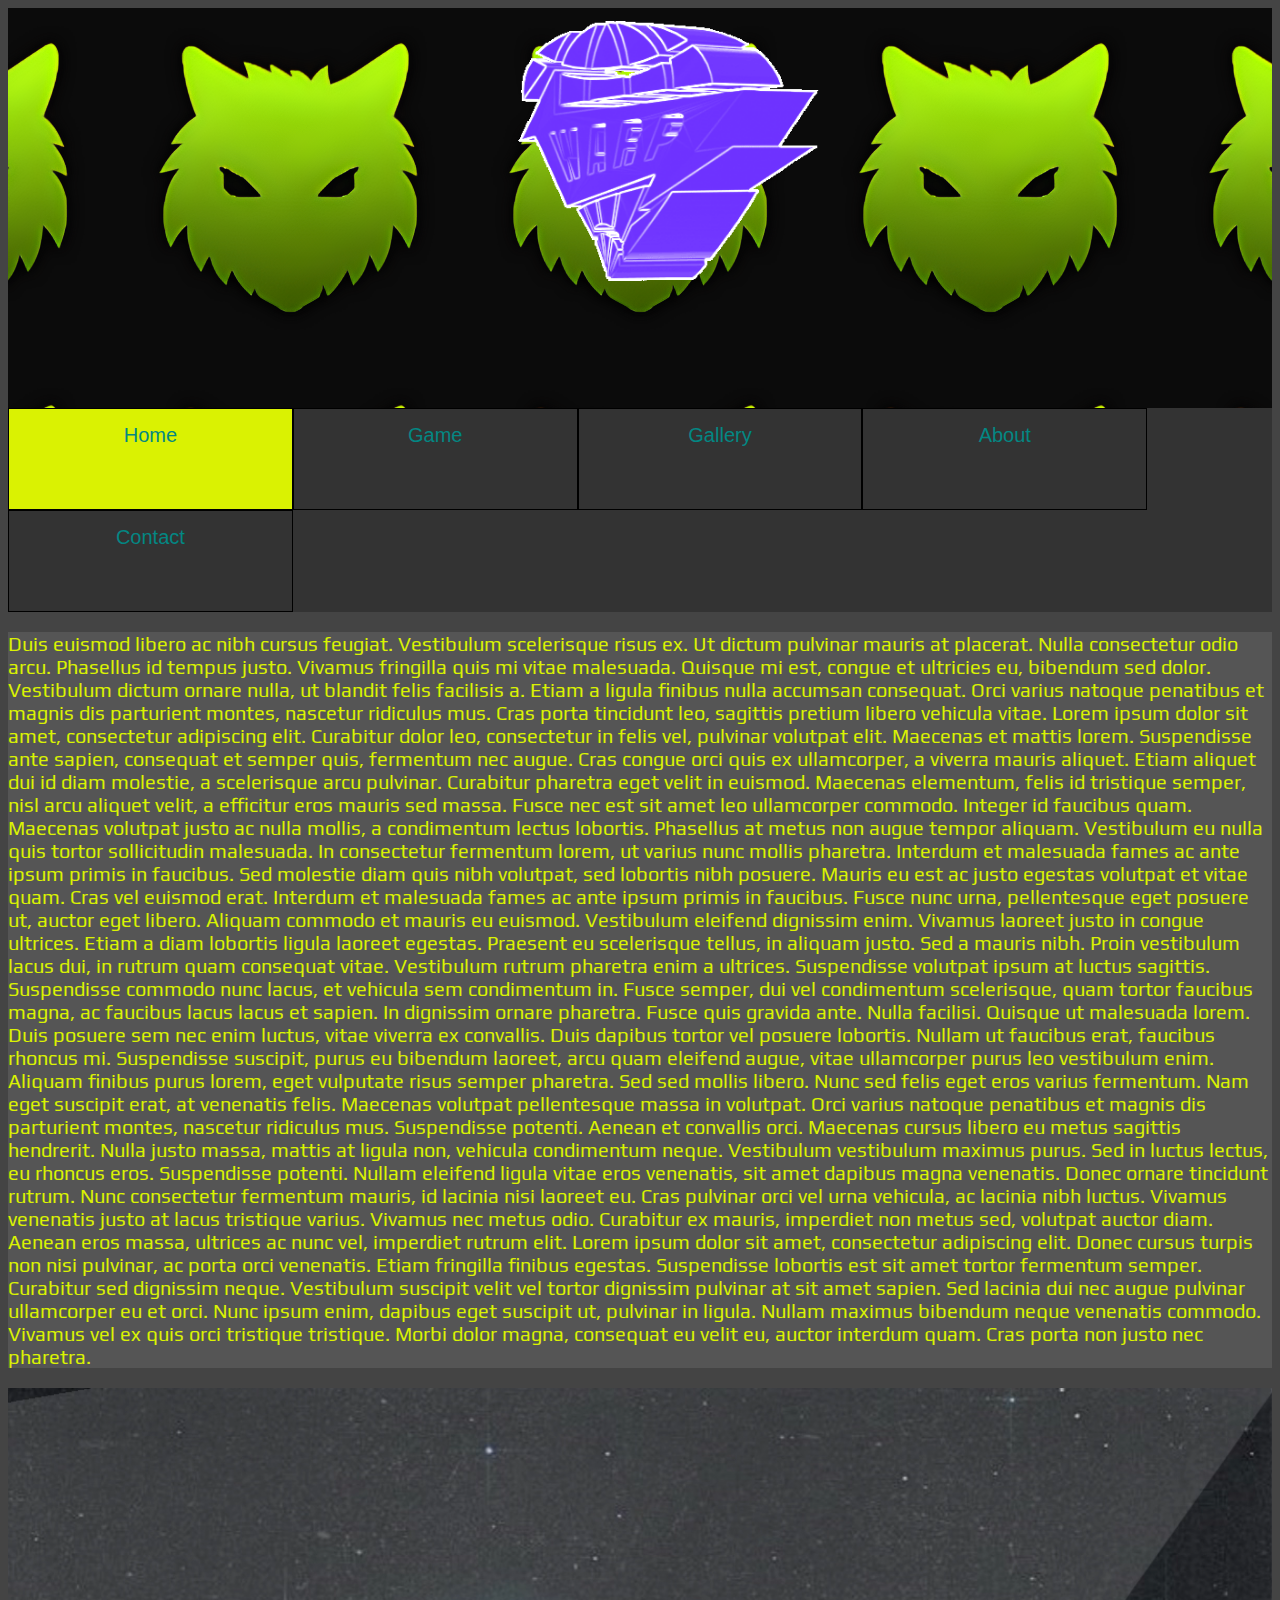
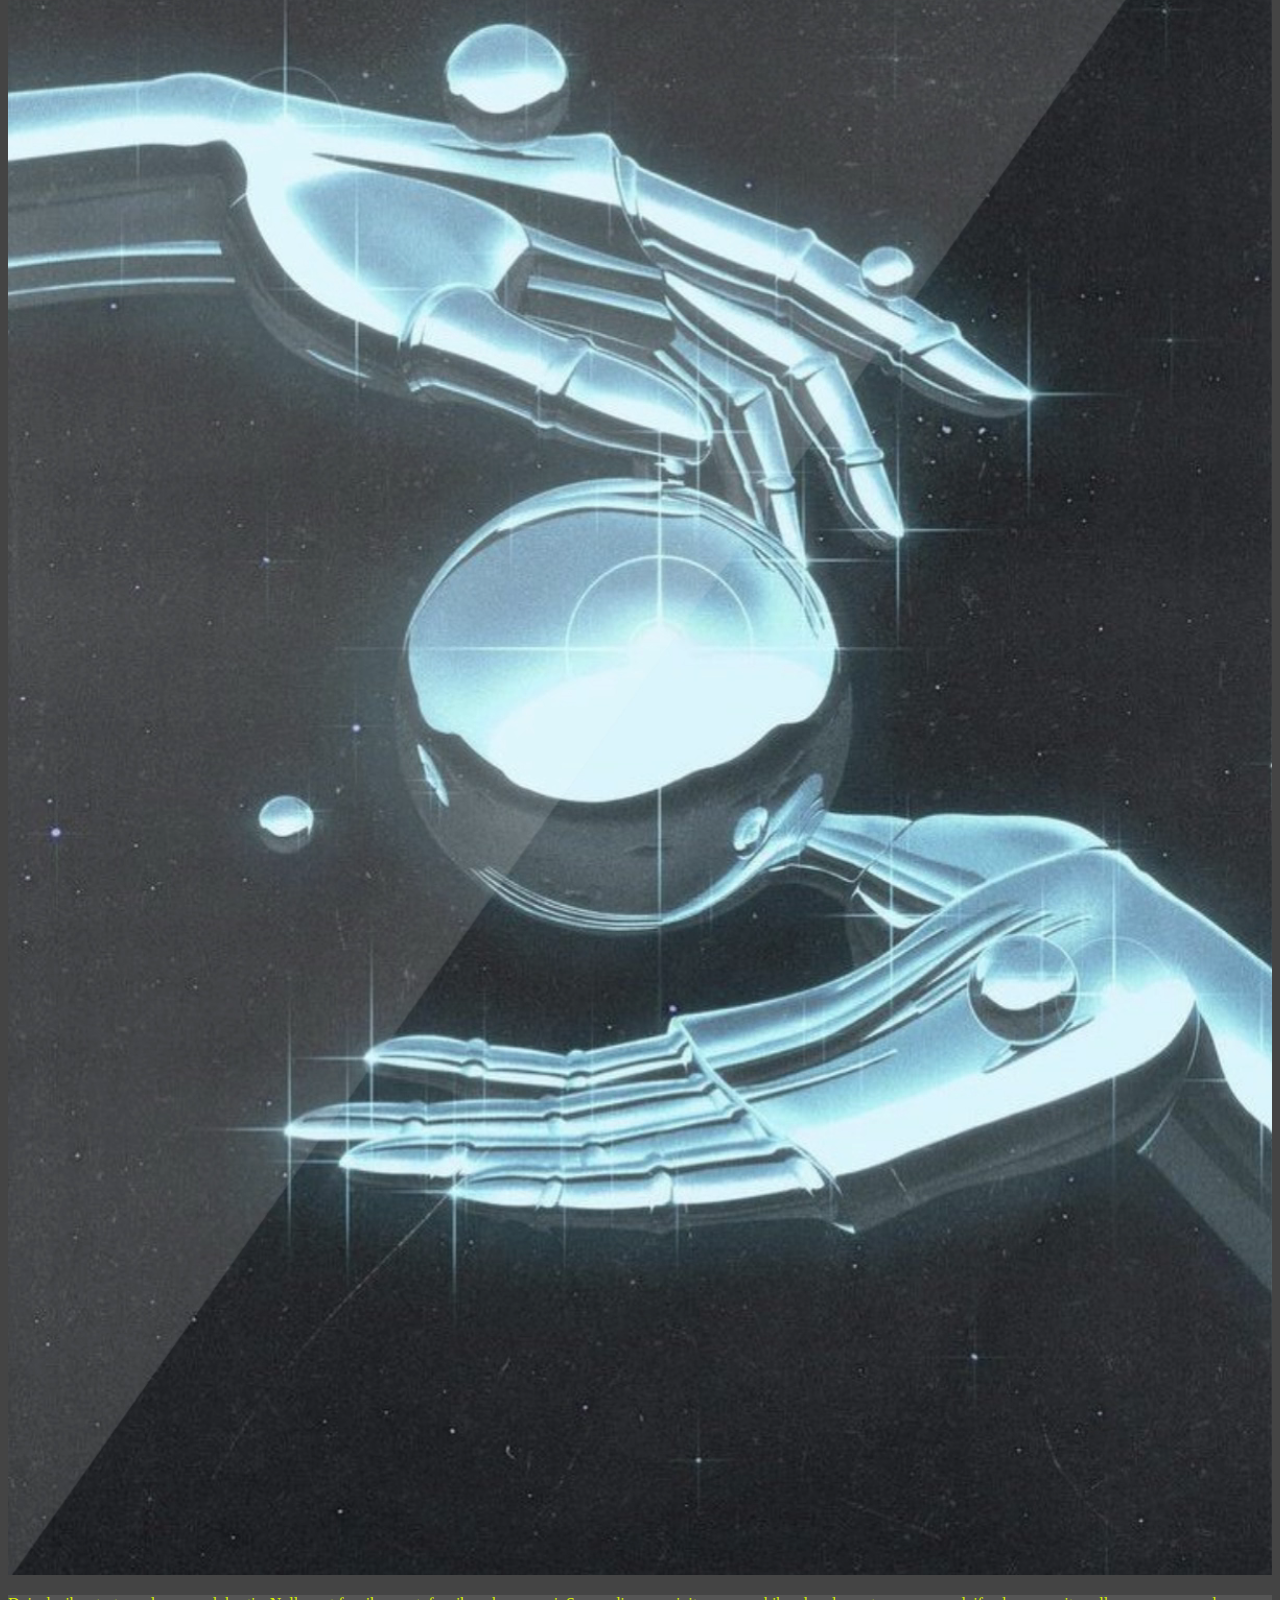
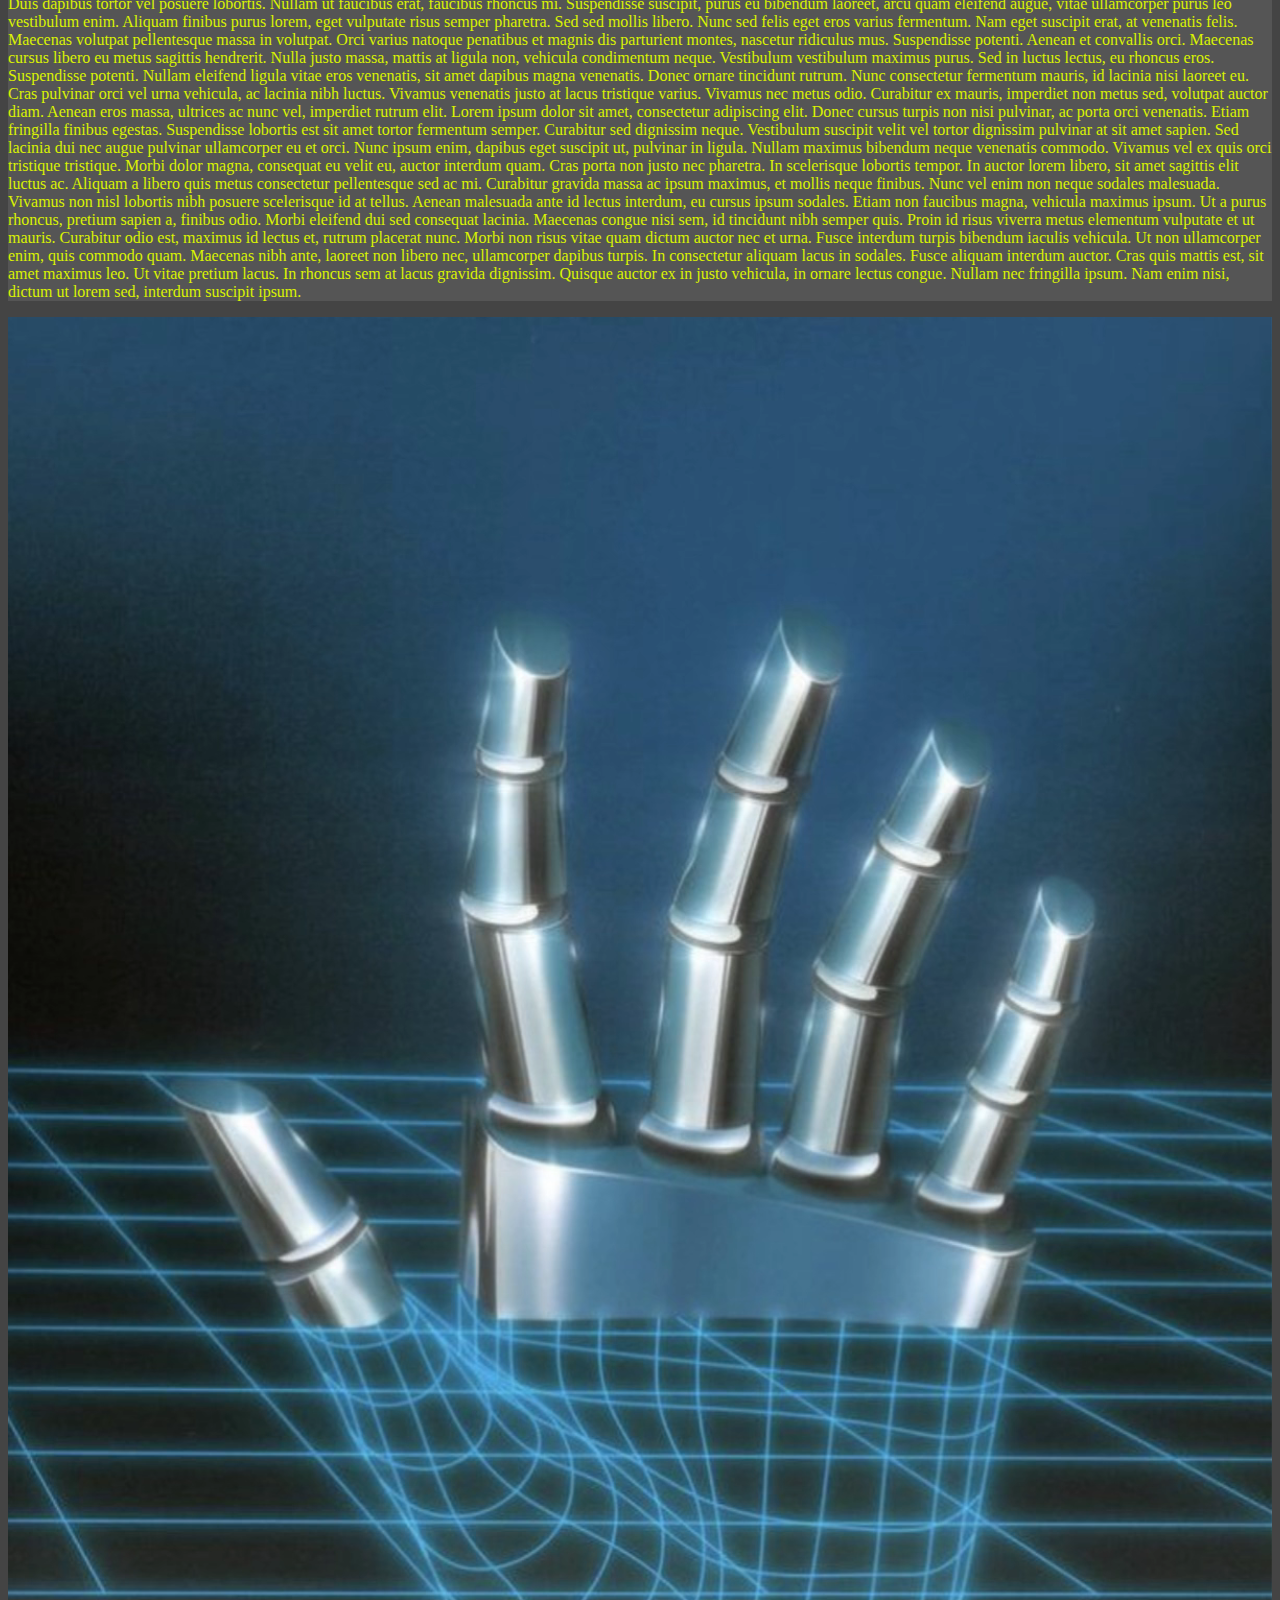
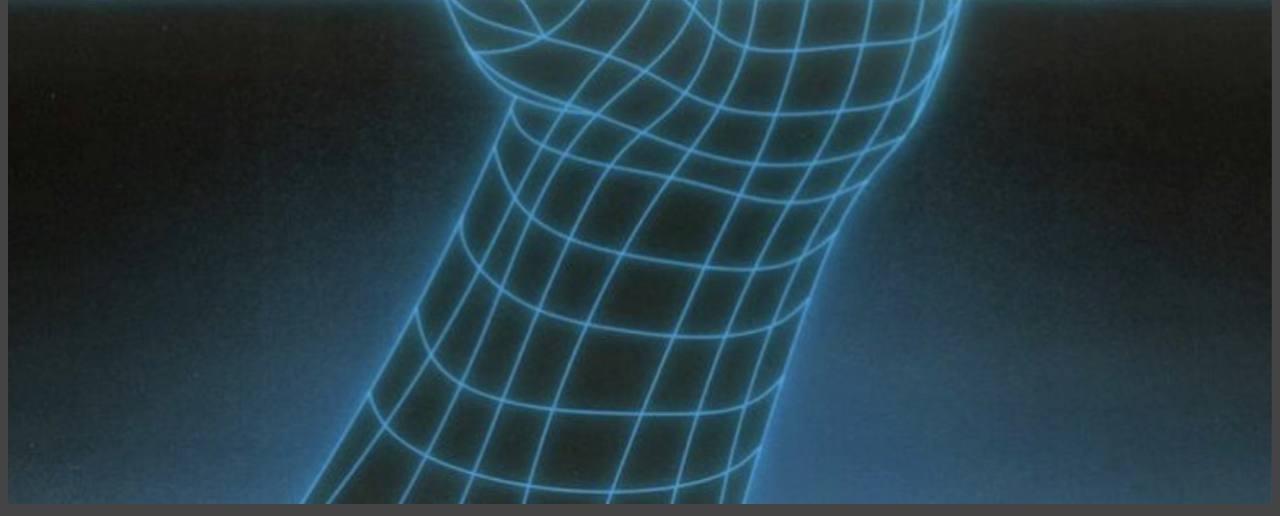
<file: index.html>
<!DOCTYPE html>

<html lang="en"> <!--Identifies the language to english (NM)-->
	<head>
		<title>Home</title> <!--Sets the browser tab name to "Home" (NM)-->
		<meta charset="UTF-8">
		<meta name="viewport" content="width=device-width, initial-scale=1">
		<link href="https://cdn.jsdelivr.net/npm/bootstrap@5.1.3/dist/css/bootstrap.min.css" rel="stylesheet" integrity="sha384-1BmE4kWBq78iYhFldvKuhfTAU6auU8tT94WrHftjDbrCEXSU1oBoqyl2QvZ6jIW3" crossorigin="anonymous">
		<link rel="preconnect" href="https://fonts.googleapis.com">
		<link rel="preconnect" href="https://fonts.gstatic.com" crossorigin>
		<link href="https://fonts.googleapis.com/css2?family=Play&display=swap" rel="stylesheet">
		<link rel="preconnect" href="https://fonts.googleapis.com">
		<link rel="preconnect" href="https://fonts.gstatic.com" crossorigin>
		<link href="https://fonts.googleapis.com/css2?family=Play&family=Syncopate&display=swap" rel="stylesheet"><!--These 3 lines gets the link for the google font (NM)-->
		<link rel="icon" href="Images/logo.png"> <!--Allows you to change to browser tab image (NM)-->
		<link rel="stylesheet" href="style.css"/> <!--Links index.html and stylesheet (NM)-->
	</head>
	<body>
		<div id="header">		<!--grabs the parameters from the "header" tag and displays it at the top of the page (NM)-->		
		</div>
			<div>
				<div>
					<ul>
						<li><a class="currentPage" href="index.html">Home</a></li>		<!--creates a link to index.html (NM)-->
						<li><a class="page1" href="game.html">Game</a></li>				<!--creates a link to game.html (NM)-->
						<li><a class="page2" href="gallery.html">Gallery</a></li>		<!--creates a link to gallery.html (NM)-->
						<li><a class="page3" href="about.html">About</a></li>			<!--creates a link to about.html (NM)-->
						<li><a class="page4" href="contact.html">Contact</a></li>		<!--creates a link to contact.html (NM)-->
					</ul>
				</div>
			</div>
			<div class="container-fluid">				<!--All rows and collumns have to be nested in "container-fluid" (NM)-->
				<div class="body-panel row">	<!--Creates a row (NM)-->
					<div class="col-sm-12">		<!--creates a box that takes up the whole row (NM)-->
						<p class="text1">Duis euismod libero ac nibh cursus feugiat. Vestibulum scelerisque risus ex. Ut dictum pulvinar mauris at placerat. Nulla consectetur odio arcu. Phasellus id tempus justo. Vivamus fringilla quis mi vitae malesuada. Quisque mi est, congue et ultricies eu, bibendum sed dolor. Vestibulum dictum ornare nulla, ut blandit felis facilisis a. Etiam a ligula finibus nulla accumsan consequat. Orci varius natoque penatibus et magnis dis parturient montes, nascetur ridiculus mus. Cras porta tincidunt leo, sagittis pretium libero vehicula vitae.
								 
						Lorem ipsum dolor sit amet, consectetur adipiscing elit. Curabitur dolor leo, consectetur in felis vel, pulvinar volutpat elit. Maecenas et mattis lorem. Suspendisse ante sapien, consequat et semper quis, fermentum nec augue. Cras congue orci quis ex ullamcorper, a viverra mauris aliquet. Etiam aliquet dui id diam molestie, a scelerisque arcu pulvinar. Curabitur pharetra eget velit in euismod. Maecenas elementum, felis id tristique semper, nisl arcu aliquet velit, a efficitur eros mauris sed massa. Fusce nec est sit amet leo ullamcorper commodo. Integer id faucibus quam. Maecenas volutpat justo ac nulla mollis, a condimentum lectus lobortis. Phasellus at metus non augue tempor aliquam. Vestibulum eu nulla quis tortor sollicitudin malesuada. In consectetur fermentum lorem, ut varius nunc mollis pharetra.

						Interdum et malesuada fames ac ante ipsum primis in faucibus. Sed molestie diam quis nibh volutpat, sed lobortis nibh posuere. Mauris eu est ac justo egestas volutpat et vitae quam. Cras vel euismod erat. Interdum et malesuada fames ac ante ipsum primis in faucibus. Fusce nunc urna, pellentesque eget posuere ut, auctor eget libero. Aliquam commodo et mauris eu euismod. Vestibulum eleifend dignissim enim. Vivamus laoreet justo in congue ultrices. Etiam a diam lobortis ligula laoreet egestas. Praesent eu scelerisque tellus, in aliquam justo.

						Sed a mauris nibh. Proin vestibulum lacus dui, in rutrum quam consequat vitae. Vestibulum rutrum pharetra enim a ultrices. Suspendisse volutpat ipsum at luctus sagittis. Suspendisse commodo nunc lacus, et vehicula sem condimentum in. Fusce semper, dui vel condimentum scelerisque, quam tortor faucibus magna, ac faucibus lacus lacus et sapien. In dignissim ornare pharetra. Fusce quis gravida ante. Nulla facilisi. Quisque ut malesuada lorem. Duis posuere sem nec enim luctus, vitae viverra ex convallis.

						Duis dapibus tortor vel posuere lobortis. Nullam ut faucibus erat, faucibus rhoncus mi. Suspendisse suscipit, purus eu bibendum laoreet, arcu quam eleifend augue, vitae ullamcorper purus leo vestibulum enim. Aliquam finibus purus lorem, eget vulputate risus semper pharetra. Sed sed mollis libero. Nunc sed felis eget eros varius fermentum. Nam eget suscipit erat, at venenatis felis. Maecenas volutpat pellentesque massa in volutpat. Orci varius natoque penatibus et magnis dis parturient montes, nascetur ridiculus mus. Suspendisse potenti. Aenean et convallis orci. Maecenas cursus libero eu metus sagittis hendrerit. Nulla justo massa, mattis at ligula non, vehicula condimentum neque. Vestibulum vestibulum maximus purus.

						Sed in luctus lectus, eu rhoncus eros. Suspendisse potenti. Nullam eleifend ligula vitae eros venenatis, sit amet dapibus magna venenatis. Donec ornare tincidunt rutrum. Nunc consectetur fermentum mauris, id lacinia nisi laoreet eu. Cras pulvinar orci vel urna vehicula, ac lacinia nibh luctus. Vivamus venenatis justo at lacus tristique varius.

						Vivamus nec metus odio. Curabitur ex mauris, imperdiet non metus sed, volutpat auctor diam. Aenean eros massa, ultrices ac nunc vel, imperdiet rutrum elit. Lorem ipsum dolor sit amet, consectetur adipiscing elit. Donec cursus turpis non nisi pulvinar, ac porta orci venenatis. Etiam fringilla finibus egestas. Suspendisse lobortis est sit amet tortor fermentum semper.

						Curabitur sed dignissim neque. Vestibulum suscipit velit vel tortor dignissim pulvinar at sit amet sapien. Sed lacinia dui nec augue pulvinar ullamcorper eu et orci. Nunc ipsum enim, dapibus eget suscipit ut, pulvinar in ligula. Nullam maximus bibendum neque venenatis commodo. Vivamus vel ex quis orci tristique tristique. Morbi dolor magna, consequat eu velit eu, auctor interdum quam. Cras porta non justo nec pharetra.</p>
					</div>		
				</div>			
				<div class="body-panel row">			<!--Creates a row (NM)-->
					<div class="col-sm-4 mainbg">		<!--creates a box that takes up a third of the row and adds the mainbg class which adds the background (NM)-->
					</div>
					<div class="col-sm-4 mainbg">		
						<video class="video" autoplay muted>					<!--Sets ther perameters for the video with the "video" class and autoplays and is muted when loaded (NM)-->
						<source src="Images/flyer.mp4" type="video/mp4">		<!--Add the image source for the video (NM)-->
						<source src="Images/flyer.ogg" type="video/ogg">
						Your browser does not support the video tag.</video>	<!--Displays this message if the users browser doesnt support videos (NM)-->
					</div>
					<div class="col-sm-4 mainbg">		
					</div>
				</div>
				<div class="body-panel row">			<!--Creates a row (NM)-->
					<div class="col-sm-12">				<!--creates a box that takes up the whole row (NM)-->
						<p>
						Duis dapibus tortor vel posuere lobortis. Nullam ut faucibus erat, faucibus rhoncus mi. Suspendisse suscipit, purus eu bibendum laoreet, arcu quam eleifend augue, vitae ullamcorper purus leo vestibulum enim. Aliquam finibus purus lorem, eget vulputate risus semper pharetra. Sed sed mollis libero. Nunc sed felis eget eros varius fermentum. Nam eget suscipit erat, at venenatis felis. Maecenas volutpat pellentesque massa in volutpat. Orci varius natoque penatibus et magnis dis parturient montes, nascetur ridiculus mus. Suspendisse potenti. Aenean et convallis orci. Maecenas cursus libero eu metus sagittis hendrerit. Nulla justo massa, mattis at ligula non, vehicula condimentum neque. Vestibulum vestibulum maximus purus.

						Sed in luctus lectus, eu rhoncus eros. Suspendisse potenti. Nullam eleifend ligula vitae eros venenatis, sit amet dapibus magna venenatis. Donec ornare tincidunt rutrum. Nunc consectetur fermentum mauris, id lacinia nisi laoreet eu. Cras pulvinar orci vel urna vehicula, ac lacinia nibh luctus. Vivamus venenatis justo at lacus tristique varius.

						Vivamus nec metus odio. Curabitur ex mauris, imperdiet non metus sed, volutpat auctor diam. Aenean eros massa, ultrices ac nunc vel, imperdiet rutrum elit. Lorem ipsum dolor sit amet, consectetur adipiscing elit. Donec cursus turpis non nisi pulvinar, ac porta orci venenatis. Etiam fringilla finibus egestas. Suspendisse lobortis est sit amet tortor fermentum semper.

						Curabitur sed dignissim neque. Vestibulum suscipit velit vel tortor dignissim pulvinar at sit amet sapien. Sed lacinia dui nec augue pulvinar ullamcorper eu et orci. Nunc ipsum enim, dapibus eget suscipit ut, pulvinar in ligula. Nullam maximus bibendum neque venenatis commodo. Vivamus vel ex quis orci tristique tristique. Morbi dolor magna, consequat eu velit eu, auctor interdum quam. Cras porta non justo nec pharetra.

						In scelerisque lobortis tempor. In auctor lorem libero, sit amet sagittis elit luctus ac. Aliquam a libero quis metus consectetur pellentesque sed ac mi. Curabitur gravida massa ac ipsum maximus, et mollis neque finibus. Nunc vel enim non neque sodales malesuada. Vivamus non nisl lobortis nibh posuere scelerisque id at tellus. Aenean malesuada ante id lectus interdum, eu cursus ipsum sodales. Etiam non faucibus magna, vehicula maximus ipsum. Ut a purus rhoncus, pretium sapien a, finibus odio. Morbi eleifend dui sed consequat lacinia. Maecenas congue nisi sem, id tincidunt nibh semper quis. Proin id risus viverra metus elementum vulputate et ut mauris. Curabitur odio est, maximus id lectus et, rutrum placerat nunc.

						Morbi non risus vitae quam dictum auctor nec et urna. Fusce interdum turpis bibendum iaculis vehicula. Ut non ullamcorper enim, quis commodo quam. Maecenas nibh ante, laoreet non libero nec, ullamcorper dapibus turpis. In consectetur aliquam lacus in sodales. Fusce aliquam interdum auctor. Cras quis mattis est, sit amet maximus leo. Ut vitae pretium lacus. In rhoncus sem at lacus gravida dignissim. Quisque auctor ex in justo vehicula, in ornare lectus congue. Nullam nec fringilla ipsum. Nam enim nisi, dictum ut lorem sed, interdum suscipit ipsum.</p>	<!-- Lorum ipsum is used for filler text (NM)-->
					</div>						
				</div>
				<div class="body-panel row">		<!--Creates a row (NM)-->
					<div class="col-sm-4 mainbg">	<!--creates a box that takes up a third of the row and adds the mainbg class which adds the background (NM)-->
					</div>
					<div class="col-sm-4 mainbg">
						<video class="video" autoplay muted>					<!--Sets ther perameters for the video with the "video" class and autoplays and is muted when loaded (NM)-->
						<source src="Images/lineUp.mp4" type="video/mp4">		<!--Add the image source for the video (NM)-->
						<source src="Images/lineUp.ogg" type="video/ogg">		
						Your browser does not support the video tag.</video>	<!--Displays this message if the users browser doesnt support videos (NM)-->
					</div>
					<div class="col-sm-4 mainbg">
					</div>
				</div>
			</div>
		<script src="https://cdn.jsdelivr.net/npm/bootstrap@5.1.3/dist/js/bootstrap.bundle.min.js" integrity="sha384-ka7Sk0Gln4gmtz2MlQnikT1wXgYsOg+OMhuP+IlRH9sENBO0LRn5q+8nbTov4+1p" crossorigin="anonymous"></script>
	</body>
</html>
</file>
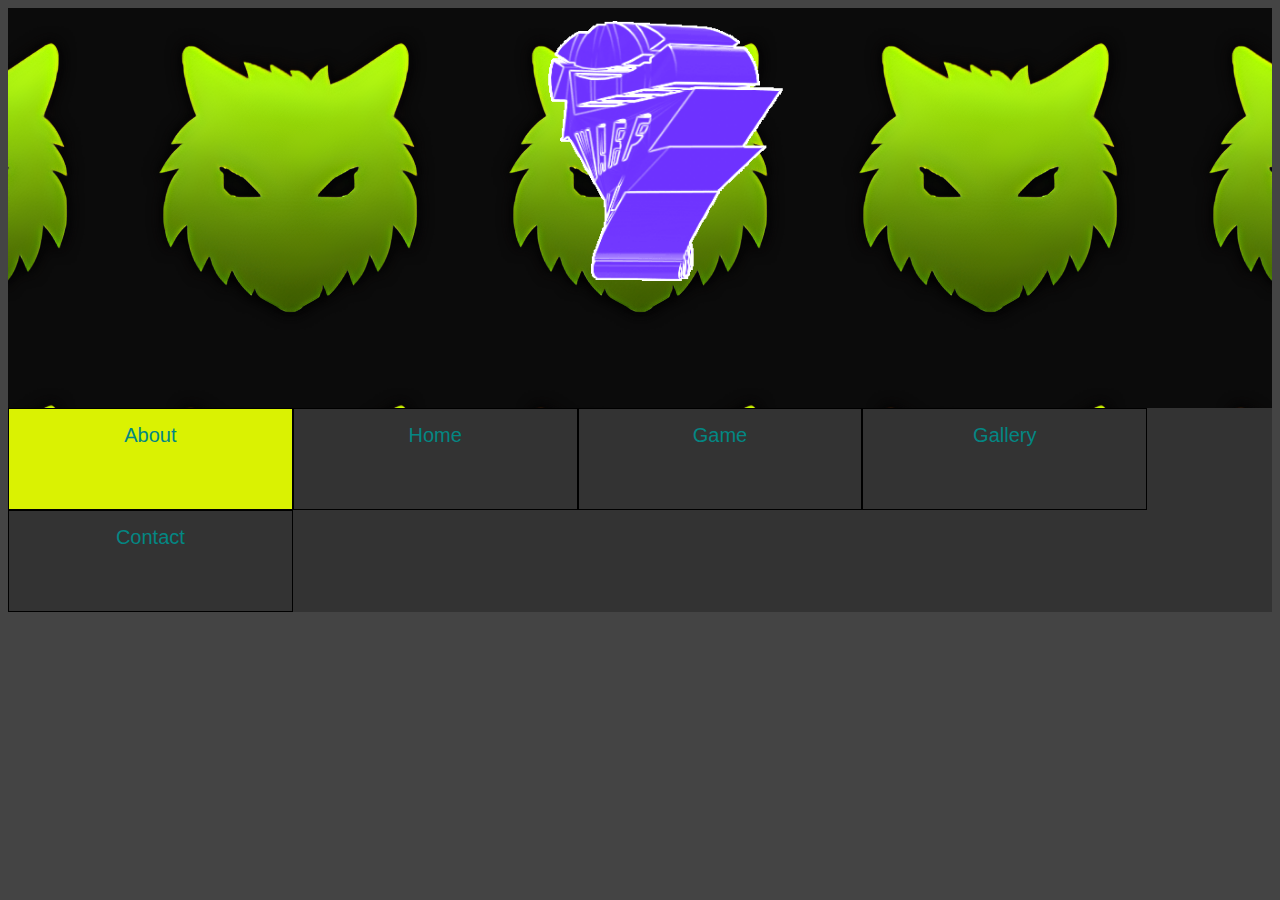
<file: about.html>
<!DOCTYPE html>

<html lang="en"> <!--Identifies the language to english (NM)-->
	<head>
		<title>About</title> <!--Sets the browser tab name to "About" (NM)-->
		<meta charset="UTF-8">
		<meta name="viewport" content="width=device-width, initial-scale=1">
		<link href="https://cdn.jsdelivr.net/npm/bootstrap@5.1.3/dist/css/bootstrap.min.css" rel="stylesheet" integrity="sha384-1BmE4kWBq78iYhFldvKuhfTAU6auU8tT94WrHftjDbrCEXSU1oBoqyl2QvZ6jIW3" crossorigin="anonymous">
		<link rel="preconnect" href="https://fonts.googleapis.com">
		<link rel="preconnect" href="https://fonts.gstatic.com" crossorigin>
		<link href="https://fonts.googleapis.com/css2?family=Play&family=Syncopate&display=swap" rel="stylesheet"> <!--These 3 lines gets the link for the google font (NM)-->
		<link rel="icon" href="Images/logo.png"> <!--Allows you to change to browser tab image (NM)-->
		<link rel="stylesheet" href="style.css"/> <!--Links about.html and stylesheet (NM)-->
	</head>	
	<body>
		<div id="header">		<!--grabs the parameters from the "header" tag and displays it at the top of the page (NM)-->	
		</div>
			<div>
				<div>
					<ul>
						<li><a class="currentPage" href="about.html">About</a></li>		<!--creates a link to about.html (NM)-->
						<li><a class="page1" href="index.html">Home</a></li>			<!--creates a link to index.html (NM)-->
						<li><a class="page2" href="game.html">Game</a></li>				<!--creates a link to game.html (NM)-->
						<li><a class="page3" href="gallery.html">Gallery</a></li>		<!--creates a link to gallery.html (NM)-->
						<li><a class="page4" href="contact.html">Contact</a></li>		<!--creates a link to contact.html (NM)-->
					</ul>
				</div>
			</div>
			<div class="container-fluid">		<!--All rows and collumns have to be nested in "container-fluid" (NM)-->
				<div class="body-panel row">	<!--Creates a row-->
					<div class="col-sm-4">		<!--creates a box that takes up a third of the row (NM)-->
						<p></p>
					</div>
					<div class="col-sm-4">		<!--creates a box that takes up a third of the row (NM)-->	
						<p></p>
					</div>
					<div class="col-sm-4">		<!--creates a box that takes up a third of the row (NM)-->	
						<p></p>
					</div>
				</div>
			</div>	
		<script src="https://cdn.jsdelivr.net/npm/bootstrap@5.1.3/dist/js/bootstrap.bundle.min.js" integrity="sha384-ka7Sk0Gln4gmtz2MlQnikT1wXgYsOg+OMhuP+IlRH9sENBO0LRn5q+8nbTov4+1p" crossorigin="anonymous"></script>	
	</body>
</html>
</file>
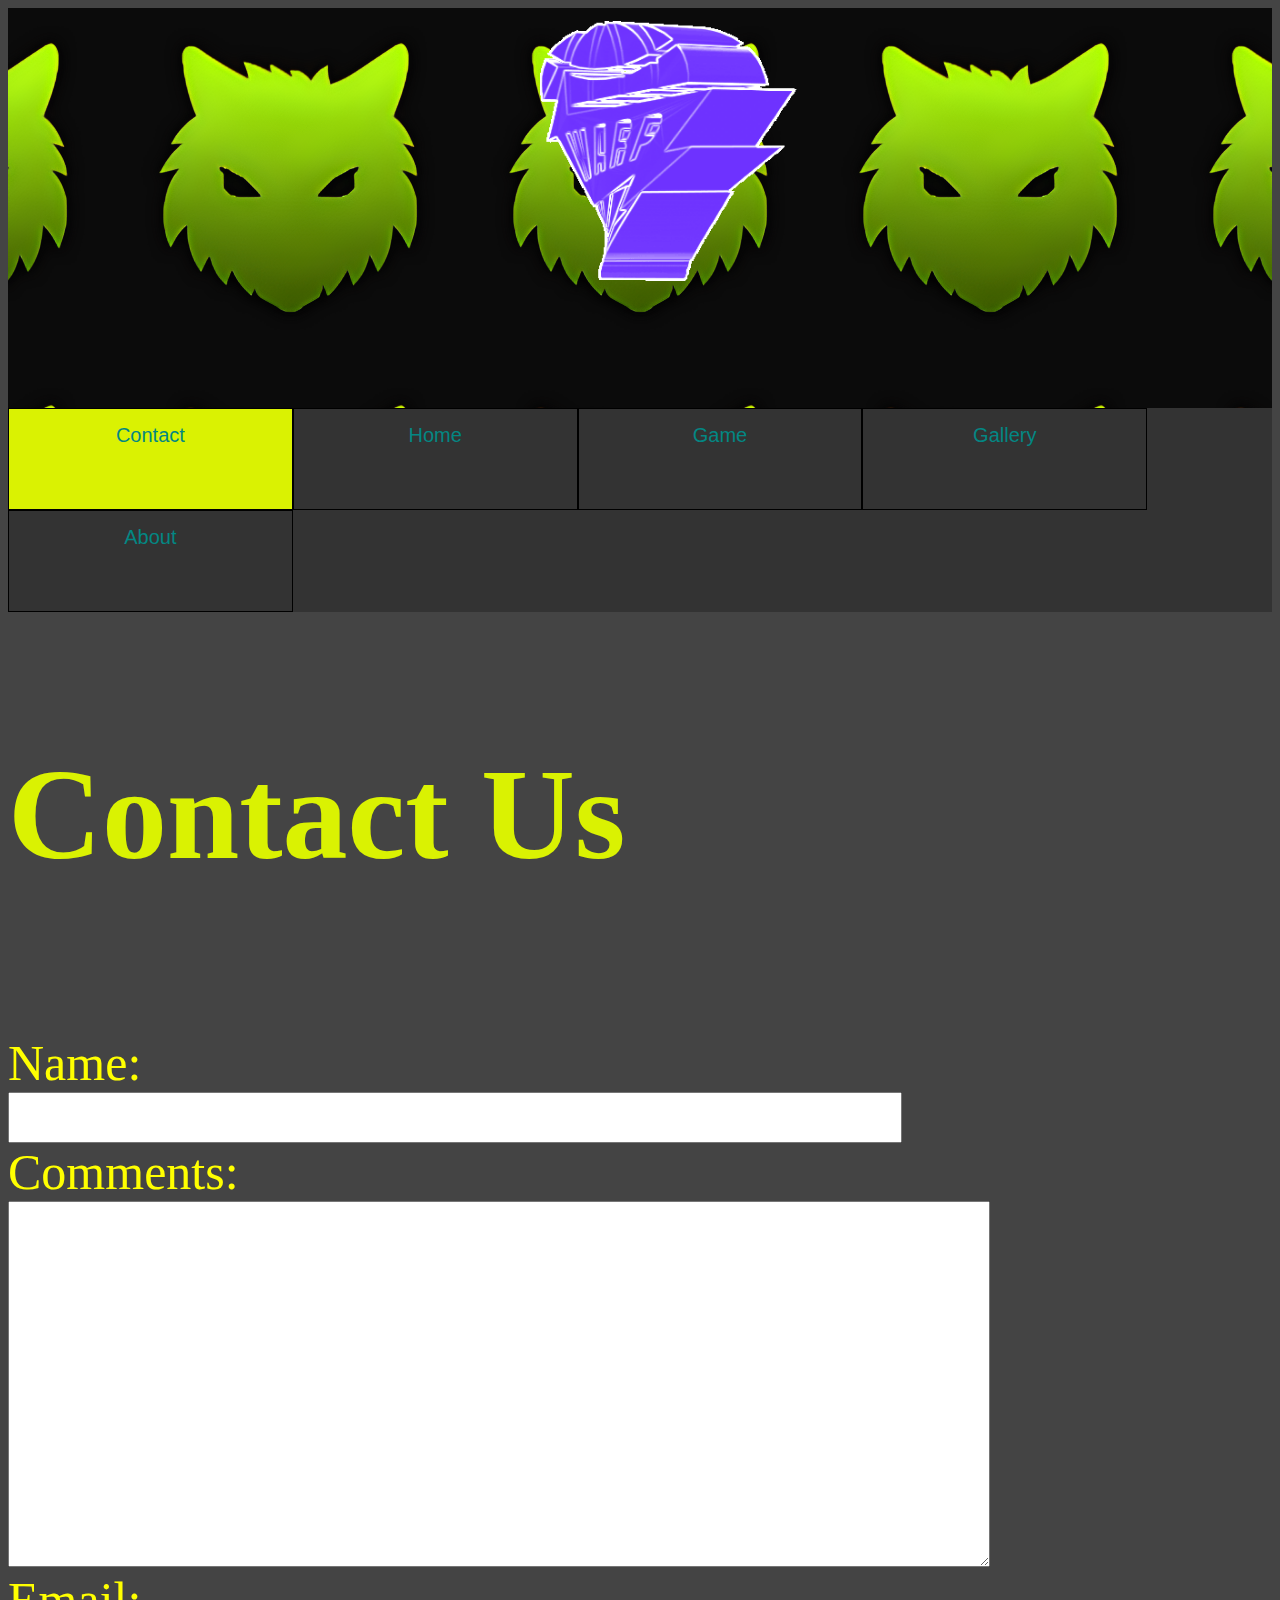
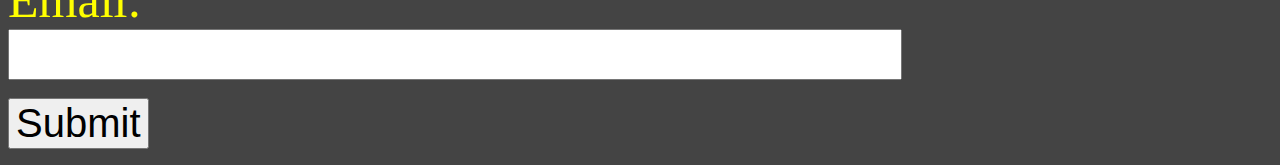
<file: contact.html>
<!DOCTYPE html>

<html lang="en"> <!--Identifies the language to english (NM)-->
	<head>
		<title>Contact</title> <!--Sets the browser tab name to "Contact" (NM)-->
		<meta charset="UTF-8">
		<meta name="viewport" content="width=device-width, initial-scale=1">
		<link href="https://cdn.jsdelivr.net/npm/bootstrap@5.1.3/dist/css/bootstrap.min.css" rel="stylesheet" integrity="sha384-1BmE4kWBq78iYhFldvKuhfTAU6auU8tT94WrHftjDbrCEXSU1oBoqyl2QvZ6jIW3" crossorigin="anonymous">
		<link rel="preconnect" href="https://fonts.googleapis.com">
		<link rel="preconnect" href="https://fonts.gstatic.com" crossorigin>
		<link href="https://fonts.googleapis.com/css2?family=Play&family=Syncopate&display=swap" rel="stylesheet"><!--These 3 lines gets the link for the google font (NM)-->
		<link rel="icon" href="Images/logo.png"> <!--Allows you to change to browser tab image (NM)-->
		<link rel="stylesheet" href="style.css"/> <!--Links contackt.html and stylesheet (NM)-->
	</head>
	<body>
		<div id="header">		<!--grabs the parameters from the "header" tag and displays it at the top of the page (NM)-->
		</div>
			<div>
				<div>
					<ul>
						<li><a class="currentPage" href="contact.html">Contact</a></li>		<!--creates a link to contact.html (NM)-->
						<li><a class="page1" href="index.html">Home</a></li>				<!--creates a link to index.html (NM)-->
						<li><a class="page2" href="game.html">Game</a></li>					<!--creates a link to game.html (NM)-->
						<li><a class="page3" href="gallery.html">Gallery</a></li>			<!--creates a link to gallery.html (NM)-->
						<li><a class="page4" href="about.html">About</a></li>				<!--creates a link to about.html (NM)-->
					</ul>
				</div>
			</div>
		<h1>Contact Us</h1>
		<br> 					<!--Breaks the line so the next piece is on the line below (NM)-->
			<form>				<!--Creates a form (NM)-->
			<label>Name:</label>			<!--Creates a label above the box so the user knows what its for (NM)-->
			<br>		
			<input name="name" type="text" size="36">		<!--Setting the size extends to text field (NM)-->
			<br>
			  <label>Comments:</label>		
			<br>
			<textarea name="comments" rows="8" cols="40">	
			</textarea>										<!--Setting the row extends horizontally and cols extends vertically (NM)-->
			<br>
			<label>Email:</label>			
			<br>
			<input name="email" type="text" size="36">		<!--Setting the size extends to text field (NM)-->
			<br>
			<br>
			<input type="submit">		<!--Creates a button with "submit" written on it (NM)-->
		</form>	
		<script src="https://cdn.jsdelivr.net/npm/bootstrap@5.1.3/dist/js/bootstrap.bundle.min.js" integrity="sha384-ka7Sk0Gln4gmtz2MlQnikT1wXgYsOg+OMhuP+IlRH9sENBO0LRn5q+8nbTov4+1p" crossorigin="anonymous"></script>
	</body>
</html>
</file>
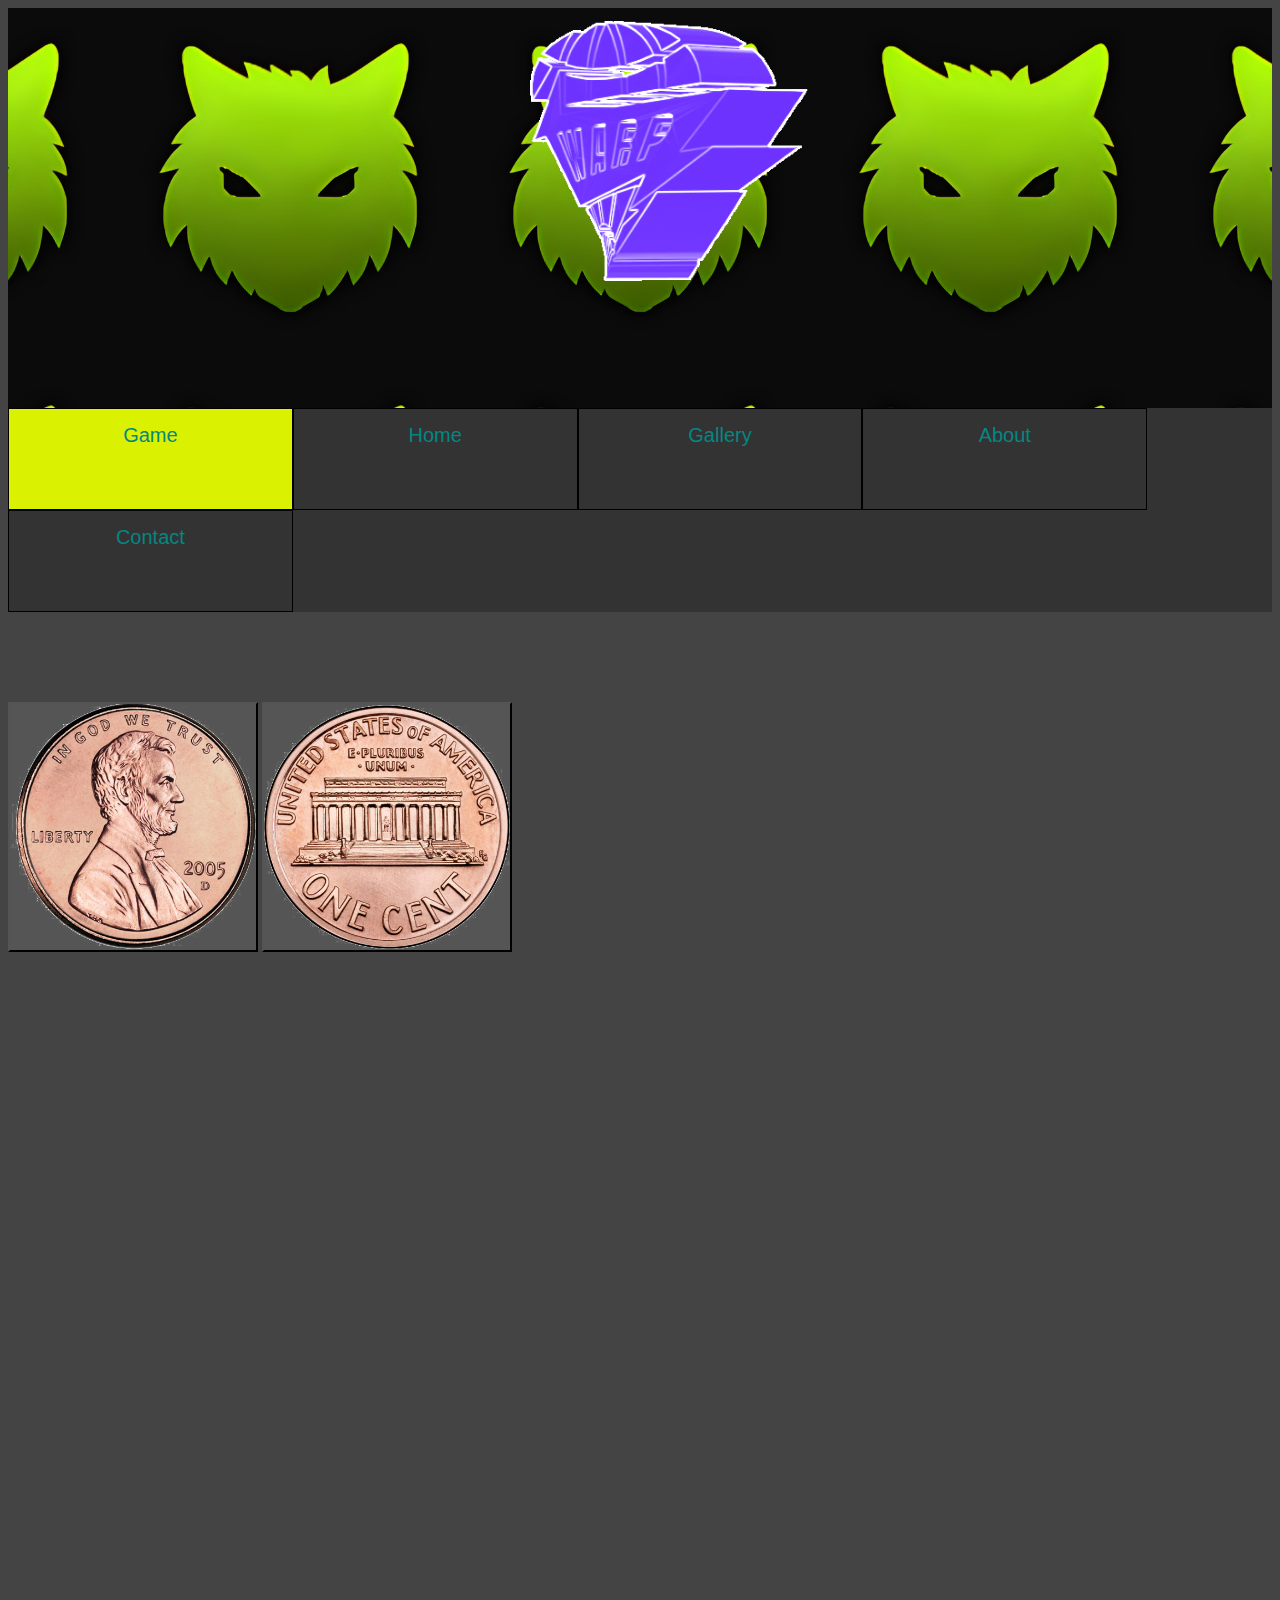
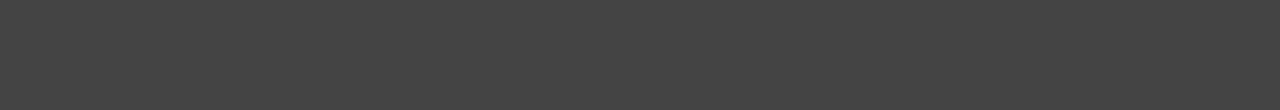
<file: game.html>
<!DOCTYPE html>

<html lang="eng"> <!--Identifies the language to english (NM)-->
	<head>
		<title>Game</title> <!--Sets the browser tab name to "Game" (NM)-->
		<meta charset="UTF-8">
		<meta name="viewport" content="width=device-width, initial-scale=1">
		<link href="https://cdn.jsdelivr.net/npm/bootstrap@5.1.3/dist/css/bootstrap.min.css" rel="stylesheet" integrity="sha384-1BmE4kWBq78iYhFldvKuhfTAU6auU8tT94WrHftjDbrCEXSU1oBoqyl2QvZ6jIW3" crossorigin="anonymous">
		<link rel="preconnect" href="https://fonts.googleapis.com">
		<link rel="preconnect" href="https://fonts.gstatic.com" crossorigin>
		<link href="https://fonts.googleapis.com/css2?family=Play&family=Syncopate&display=swap" rel="stylesheet"> <!--These 3 lines gets the link for the google font (NM)-->
		<link rel="icon" href="Images/logo.png"> <!--Allows you to change to browser tab image (NM)-->
		<link rel="stylesheet" href="style.css"/> <!--Links game.html and stylesheet (NM)-->
		<script>		//starts the script. (NM)
		var guess;
		var counter = 0;		//Sets the counter to 0. (NM)	
			function heads(){	//If heads is selected, guess = 1 (1 = heads), and then runs game function. (NM)
				guess = 1;		
				game();
			}	
			function tails(){ 	//If tails is selected, guess = 0 (0 = tails), and then runs game function. (NM)
				guess = 2;
				game();
			}	
			function game(){	//The main game runs after function heads() or tails() is selected. (NM)
				var msge;		
				var msge2;
				var computer;
				computer = Math.floor(Math.random()*2)+1;	//Selects a random number from 1 and 2. (NM) 
					if(computer === 1){				//if the random number that was generated is equal to 1, run this. (NM)
						msge = "computer flips a heads";	
						if(guess === 1){			//If guess is the same as 1, display "You win :(" and add 1 point to counter. (NM)
							msge2 = "You Win :)";
							counter++;
						}
						else if(guess === 2){		//If guess is the same as 2, display "You lose :(" and set counter to 0. (NM)
							msge2 = "You Lose :(";
							counter = 0;
						}
					}
					else if(computer === 2){		//if the random number that was generated is equal to 2, run this. (NM)
						msge = "computer flips a tails";
						if(guess === 1){			//If guess is the same as 1, display "You lose :(" and set counter to 0. (NM)
							msge2 = "You Lose :(";
							counter = 0;
						}
						else if(guess === 2){		//If guess is the same as 2, display "You win :(" and add 1 point to counter. (NM)
							msge2 = "You Win :)";
							counter ++;
						}
					}
				msge3 = "Wins in a row: "+counter;	//Displays "wins in a row " and what ever the counter is at every time a choice is made. (NM)
				document.getElementById("msge").innerHTML = msge;		//Grabs the p tag with the id "msge" and displays whatever "msge" is equal to. (NM)
				document.getElementById("msge2").innerHTML = msge2;		//Grabs the p tag with the id "msge2" and displays whatever "msge2" is equal to. (NM)
				document.getElementById("msge3").innerHTML = msge3;		//Grabs the p tag with the id "msge3" and displays whatever "msge3" is equal to. (NM)
			}
		</script>		<!--Ends the script (NM)-->
	</head>
	<body>
		<div id="header">		<!--grabs the parameters from the "header" tag and displays it at the top of the page (NM)-->
		</div>
			<div>
				<div>
					<ul>
						<li><a class="currentPage" href="game.html">Game</a></li>		<!--Creates a link to game.html (NM)-->
						<li><a class="page1" href="index.html">Home</a></li>			<!--Creates a link to index.html (NM)-->
						<li><a class="page2" href="gallery.html">Gallery</a></li>		<!--Creates a link to gallery.html (NM)-->
						<li><a class="page3" href="about.html">About</a></li>			<!--Creates a link to about.html (NM)-->
						<li><a class="page4" href="contact.html">Contact</a></li> 		<!--Creates a link to contact.html (NM)-->
					</ul>
				</div>
			</div>
			<div class="container-fluid">		<!--All rows and collumns have to be nested in "container-fluid" (NM)-->
				<div class="body-panel row">	<!--Creates a row (NM)-->
					<div class="col-sm-4">		<!--creates a box that takes up one third of row (NM)-->
					</div>
					<div class="col-sm-4 game">
						<p class ="computer" id="msge"> </p>		<!--The "msge" variable uses this p tag to display if the coin landed on heads or tails (NM)-->
						<p class ="result" id="msge2"> </p>			<!--The "msge2" variable uses this p tag to display the if you won or lost (NM)-->
						<p class ="wins" id="msge3"> </p>			<!--The "msge3" variable uses this p tag to display the win streak the user is on (NM)-->
						<button id="myBtn" class="heads" value="play"  onclick="heads()"></button>		<!--Creates a button that selects the heads() dunction when clicked (NM)-->
						<button id="myBtn2" class="tails" value="play" onclick="tails()"></button>		<!--Creates a button that selects the tails() dunction when clicked (NM)-->
					</div>
					<div class="col-sm-4">		<!--Creates a box that takes up one third of row (NM)-->	
					</div>
				</div>
			</div>
		<script src="https://cdn.jsdelivr.net/npm/bootstrap@5.1.3/dist/js/bootstrap.bundle.min.js" integrity="sha384-ka7Sk0Gln4gmtz2MlQnikT1wXgYsOg+OMhuP+IlRH9sENBO0LRn5q+8nbTov4+1p" crossorigin="anonymous"></script>
	</body>
</html>
</file>
<file: style.css>
html{
	
}

head{
	
}

body{
	background-color: #444;
	
}

h1{			/*Sets all the h1 tags with these parameters (NM)*/
	color: #daf202;
	font-size: 130px;
	padding-top: 40px;
	padding-bottom: 40px;
	
}

p{	
	color: #daf202;
}

.text1{
	font-size: 20px;
	font-family: 'Play', sans-serif;
}

label{
	color: yellow;
	font-size: 50px;
}

input{
	font-size: 40px;
}

textarea{
	font-size: 40px;
}

#header{
	background-image:url("Images/warp.gif"),url("Images/logo.png");
	background-attachment: fixed, fixed;
	background-position: top;
	background-repeat: no-repeat, repeat;
	background-size: 500px, 350px;
	background-color: #0B0B0B;
	text-align: center;
	width: 100%;
	height: 400px;	
}

.col-sm-2{
	background-color: #444;
}


.col-sm-4{
	background-color: #444;
}

.col-sm-8{
	background-color: #444;
	height: 1100px;
}

.col-sm-12{
    background-color: #555;
	
}

.col12 {
background-color: #555;
 height:20%;
}

.space{
	height: 100px;
	border: 1px solid black;
}

.mainbg{
	background-image: url("Images/topography1.jpg"); 
	background-attachment: fixed;
	background-position: center;
	background-repeat: repeat;
}

ul{
	list-style-type: none;
	margin: 0;
	padding: 0;
	overflow: hidden;
	background-color: #333;
}

li a{	
	font-family: 'Play', sans-serif;
	font-family: 'Syncopate', sans-serif;
	color: #038783;
	display: inline-block;
	font-size: 20px;
	padding: 15px;
	text-align: center;
	text-decoration: none;
	width:33%;
}

li a:hover{				/*changes the colour of the navigation bar when hovering over the specific link that isnt 	the page youre on now (NM)*/			
	background-color: #222;
}



.currentPage{			/*changes the colour of the currently selected page in the navigation bar (NM)*/
	height: 70px;
	width: 20%;
	float: left;
	background-color: #daf202;
	border: 1px solid black;
}

.currentPage:hover{		/*changes the colour of the currently selected page in the navigation bar when hovering over it (NM)*/
	background-color: #adad07;
}

.video{
	height:100%;
	width: 100%;
}

.video:hover{
	
}

.page1{					/* (NM)*/
	height: 70px;
	width: 20%;
	float: left;
	border: 1px solid black;
}

.page2{
	height: 70px;
	width: 20%;
	float: left;
	border: 1px solid black;
}

.page3{
	height: 70px;
	width: 20%;
	float: left;
	border: 1px solid black;
}

.page4{
	height: 70px;
	width: 20%;
	float: left;
	border: 1px solid black;
}

.computer{
	font-size: 90px;
	
}

.result{
	font-size: 60px;
}

.wins{
	font-size: 60px;
}

.game{
	height: 1000px;
	
}

.heads{
	background-image: url("Images/Heads.png");
	background-color: #555;
	background-position: center;
	background-repeat: no-repeat;
	background-size: 100%;
	width: 250px;
	height: 250px;

}

.tails{
	background-image: url("Images/Tails.png");
	background-color: #555;
	background-position: center;
	background-repeat: no-repeat;
	background-size: 100%;
	width: 250px;
	height: 250px;
}

.gallery {
    background-position: center;
    background-image: url("Images/MoodBoard.png");
    background-repeat: no-repeat;
    background-size: 100%, 100%;
    background-color: #444;
}
</file>
